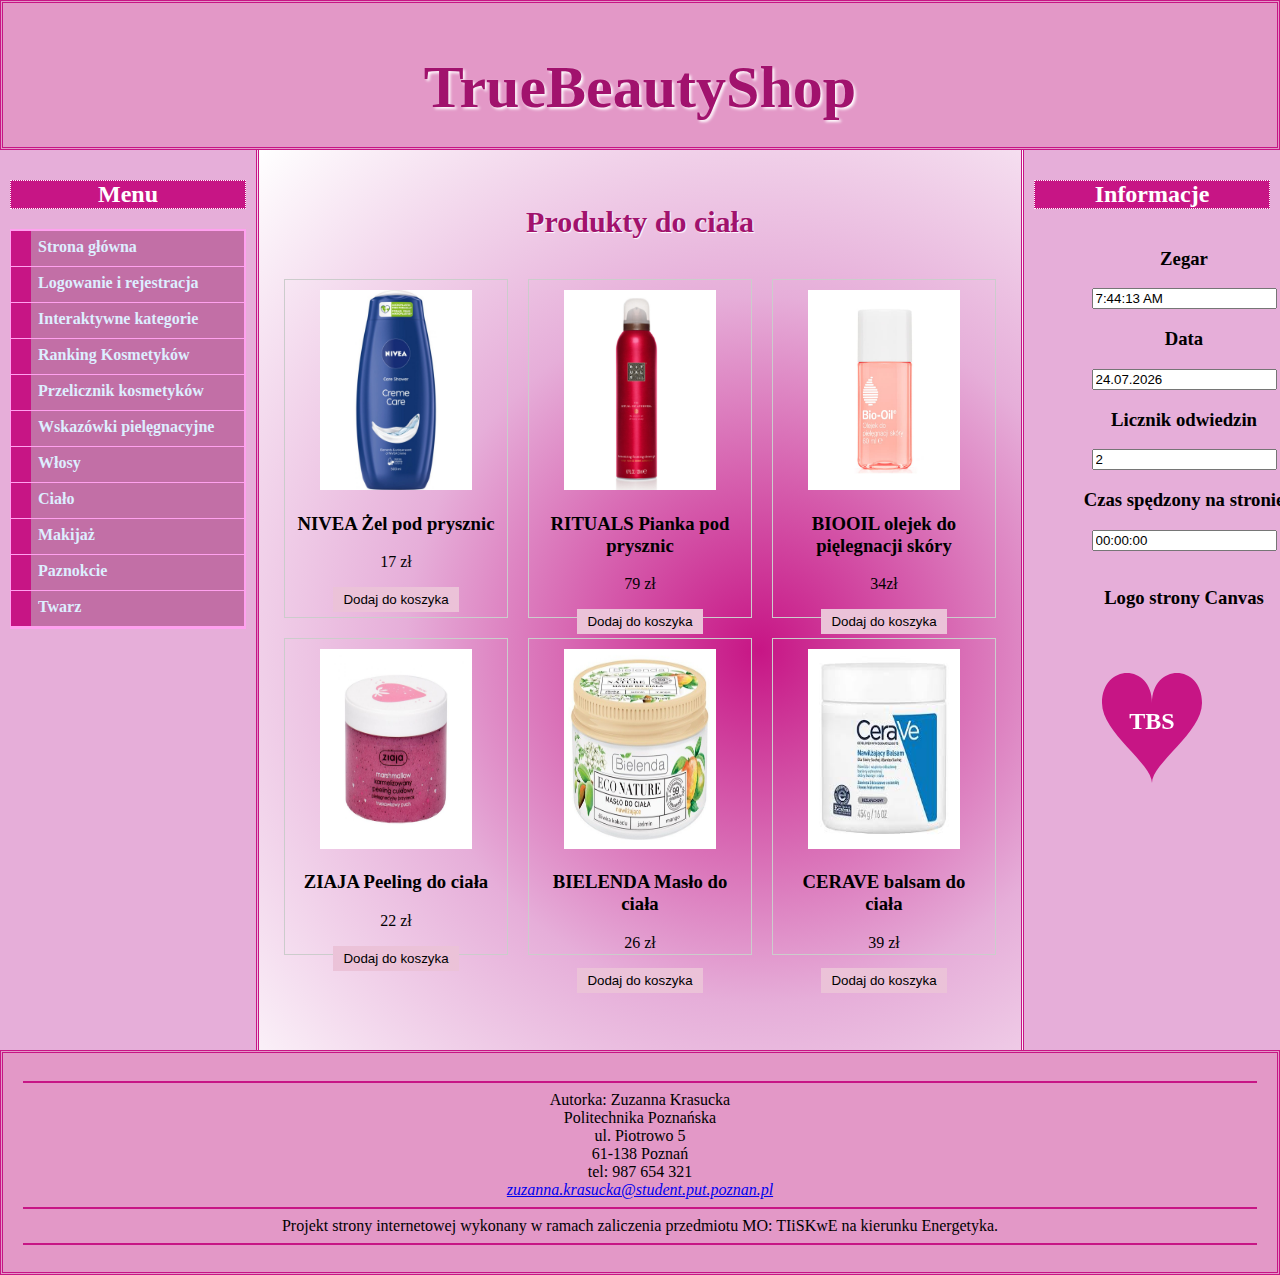
<file: cialo.html>
<!DOCTYPE html>
<html lang="pl">

<head>
<meta charset="UTF-8">
<meta name="viewport" content="width=device-width, initial-scale=1.0">

<title>
    TrueBeautyShop
</title>

<link rel="stylesheet" href="layout.css">
<link rel="stylesheet" href="menuPionowe.css">
<link rel="stylesheet" href="form.css">
<link rel="stylesheet" href="produkty.css">
<script>
    function addToCart(productName, price) {
        alert('Dodano do koszyka!');
    }
    </script>

</head>
<body>
<header>
    <h1>TrueBeautyShop</h1> 
</header>
<nav>
    <h2 >Menu</h2>
    <ul>
        <li> <a href="index.html"> Strona główna </a></li>
        <li><a href="formularz.html">Logowanie i rejestracja </a></li>
        <li><a href="map.html">Interaktywne kategorie</a></li>
        <li><a href="tabela.html">Ranking Kosmetyków</a></li>
        <li><a href="przelicznik.html">Przelicznik kosmetyków</a></li>
        <li><a href="prezentacja.html">Wskazówki pielęgnacyjne</a></li>
        <li><a href="wlosy.html">Włosy</a></li>
        <li><a href="cialo.html">Ciało</a></li>
        <li><a href="makijaz.html">Makijaż</a></li>
        <li><a href="paznokcie.html">Paznokcie</a></li>
        <li><a href="twarz.html">Twarz</a></li>

    </ul>

    
</nav>
<article>
    <h4>Produkty do ciała</h4>
    <div class="product-list">
        <div class="product">
            <img src="niveazel.jpg" alt="zel">
            <h3>NIVEA Żel pod prysznic</h3>
            <p>17 zł</p>
            <button onclick="addToCart('NIVEA Żel pod prysznic', 17)">Dodaj do koszyka</button>
        </div>
        <div class="product">
            <img src="pianka.jpg" alt="pianka">
            <h3>RITUALS Pianka pod prysznic </h3>
            <p>79 zł</p>
            <button onclick="addToCart('RITUALS Pianka pod prysznic', 79)">Dodaj do koszyka</button>
        </div>
        <div class="product">
            <img src="biooil.jpg" alt="biooil">
            <h3>BIOOIL olejek do pięlegnacji skóry </h3>
            <p>34zł</p>
            <button onclick="addToCart('BIOOIL olejek do pięlegnacji skóry', 34)">Dodaj do koszyka</button>
        </div>
        <div class="product">
            <img src="peeling.jpg" alt="peeling">
            <h3>ZIAJA Peeling do ciała</h3>
            <p>22 zł</p>
            <button onclick="addToCart('ZIAJA Peeling do ciała', 22)">Dodaj do koszyka</button>
        </div>
        <div class="product">
            <img src="maslo.jpg" alt="maslo">
            <h3>BIELENDA Masło do ciała</h3>
            <p>26 zł</p>
            <button onclick="addToCart('BIELENDA Masło do ciała', 26)">Dodaj do koszyka</button>
        </div>
        <div class="product">
            <img src="balsam.jpg" alt="balsam">
            <h3>CERAVE balsam do ciała</h3>
            <p>39 zł</p>
            <button onclick="addToCart('CERAVE balsam do ciała', 39)">Dodaj do koszyka</button>
        </div>
    </div>

</article>



 <aside style="text-align:center;">
    <h2> Informacje </h2>
    <iframe src="kontrolkijs.html"></iframe>
    <canvas id="logoCanvas" width="200" height="200" style=" align-items: center;"></canvas>
    <script src="canvas.js"></script>
</aside>
    <footer> 
        <hr>
        Autorka: Zuzanna Krasucka <br>
        Politechnika Poznańska <br>
        ul. Piotrowo 5<br>
        61-138 Poznań <br>
        tel: 987 654 321 <br>
        <address>
        <a href="mailto:zuzanna.krasucka@student.put.poznan.pl">zuzanna.krasucka@student.put.poznan.pl</a>
        </address>

        <hr>
        Projekt strony internetowej wykonany w ramach
zaliczenia przedmiotu MO: TIiSKwE na kierunku Energetyka.<hr>
    </footer>
</body>
</html>
</file>
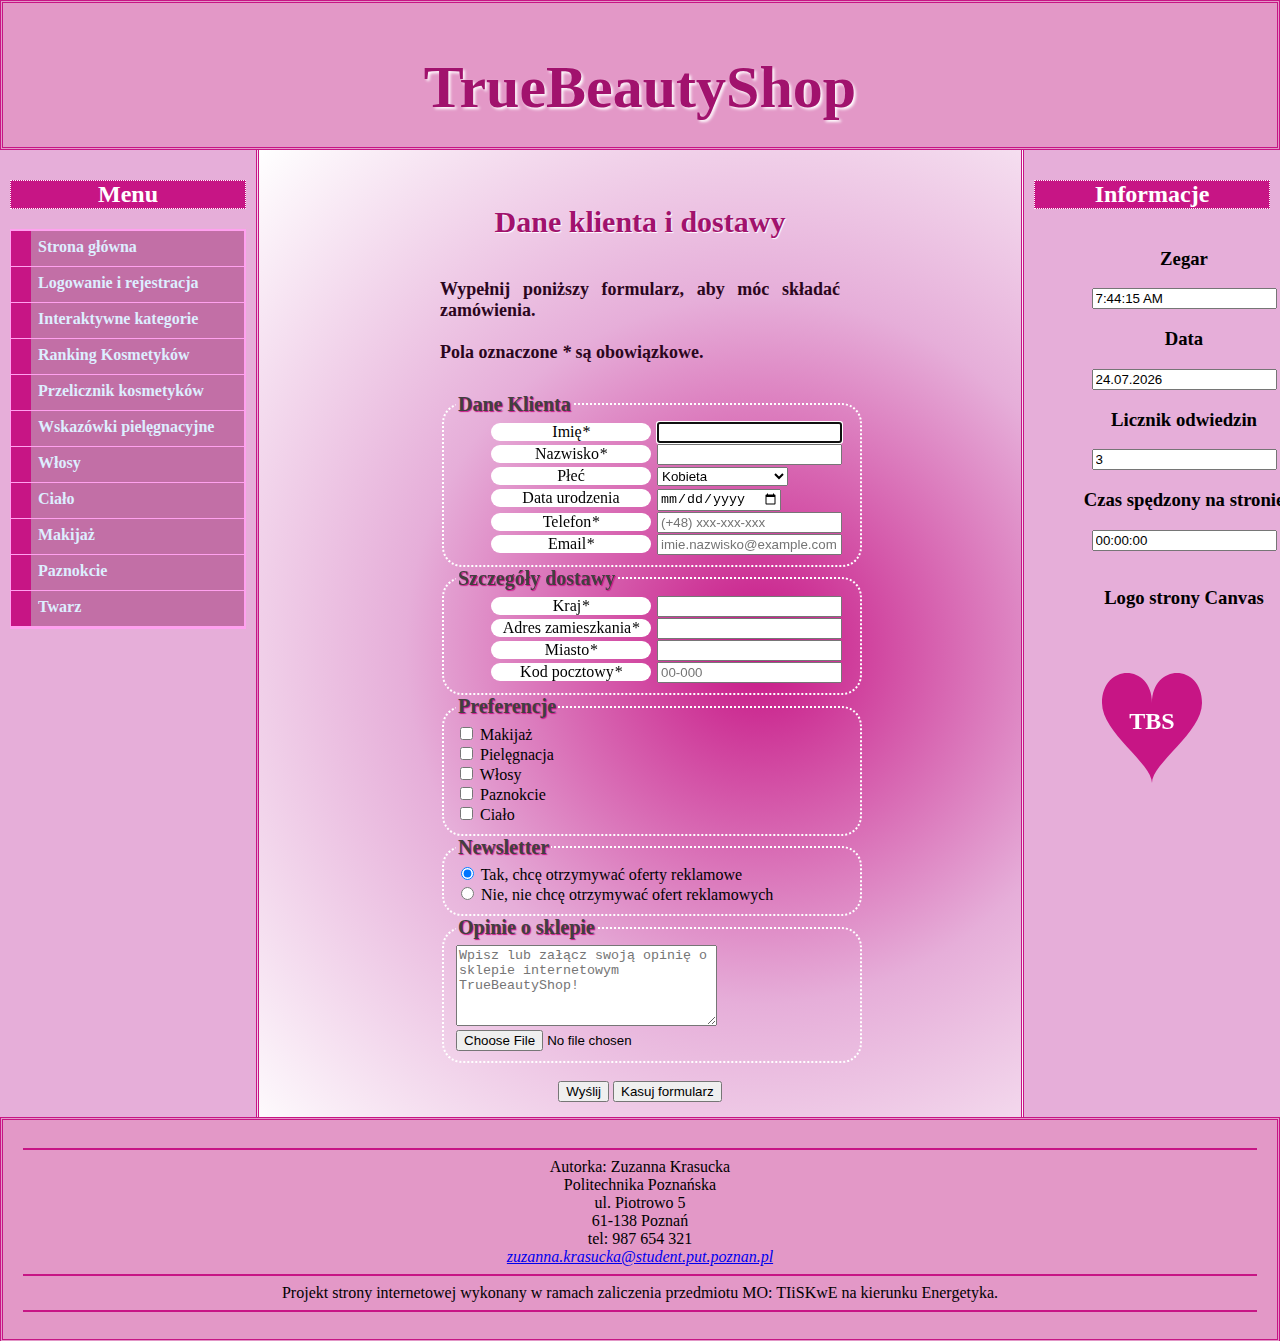
<file: formularz.html>
<!DOCTYPE html>
<html lang="pl">

<head>
<meta charset="UTF-8">
<meta name="viewport" content="width=device-width, initial-scale=1.0">

<title>
    TrueBeautyShop
</title>

<link rel="stylesheet" href="layout.css">
<link rel="stylesheet" href="menuPionowe.css">
<link rel="stylesheet" href="form.css">


</head>
<body>
<header>
    <h1>TrueBeautyShop</h1> 
</header>
<nav>
    <h2 >Menu</h2>
    <ul>
        <li> <a href="index.html"> Strona główna </a></li>
        <li><a href="formularz.html">Logowanie i rejestracja </a></li>
        <li><a href="map.html">Interaktywne kategorie</a></li>
        <li><a href="tabela.html">Ranking Kosmetyków</a></li>
        <li><a href="przelicznik.html">Przelicznik kosmetyków</a></li>
        <li><a href="prezentacja.html">Wskazówki pielęgnacyjne</a></li>
        <li><a href="wlosy.html">Włosy</a></li>
        <li><a href="cialo.html">Ciało</a></li>
        <li><a href="makijaz.html">Makijaż</a></li>
        <li><a href="paznokcie.html">Paznokcie</a></li>
        <li><a href="twarz.html">Twarz</a></li>

    </ul>
</nav>
<article>
    <h4>Dane klienta i dostawy</h4>
    <form action="mailto:zuz.oficjalny@gmail.com" method="post" enctype="multipart/form-data">
        <h5>Wypełnij poniższy formularz, aby móc składać zamówienia. <br>
            <br>
            Pola oznaczone <em>*</em> są obowiązkowe.</h5>
        <fieldset>
            <legend>Dane Klienta</legend>
            <label for="imie">Imię<em>*</em></label>
            <input type="text" name="imie" id="imie" required autofocus><br>
            <label for="nazwisko">Nazwisko<em>*</em></label>
            <input type="text" name="nazwisko" id="nazwisko" required><br>
            <label for="plec">Płeć</label>
            <select name="plec" id="plec">
                <option value="kobieta">Kobieta</option>
                <option value="mezczyzna">Mężczyzna</option>
                <option value="inna">Inna</option>
                <option value="nie_podaje">Nie chce podawać</option>
            </select><br>
            <label for="data_urodzenia">Data urodzenia</label>
            <input type="date" name="data_urodzenia" id="data_urodzenia"><br>
            <label for="telefon">Telefon<em>*</em></label>
            <input type="tel" name="telefon" id="telefon" required placeholder="(+48) xxx-xxx-xxx"><br>
            <label for="email">Email<em>*</em></label>
            <input type="email" name="email" id="email" required placeholder="imie.nazwisko@example.com"><br>
        </fieldset>

        <fieldset>
            <legend>Szczegóły dostawy</legend>
            <label for="kraj">Kraj<em>*</em></label>
            <input type="text" name="kraj" id="kraj" required><br>
            <label for="adres">Adres zamieszkania<em>*</em></label>
            <input type="text" name="adres" id="adres" required><br>
            <label for="miasto">Miasto<em>*</em></label>
            <input type="text" name="miasto" id="miasto" required><br>
            <label for="kod_pocztowy">Kod pocztowy<em>*</em></label>
            <input type="text" name="kod_pocztowy" id="kod_pocztowy" required pattern="[0-9]{2}-[0-9]{3}" placeholder="00-000"><br>
          
        </fieldset>


        <fieldset>
            <legend>Preferencje</legend>
           
            <input type="checkbox" name="zainteresowania" value="makijaz"> Makijaż<br>
            <input type="checkbox" name="zainteresowania" value="pielegnacja"> Pielęgnacja<br>
            <input type="checkbox" name="zainteresowania" value="wlosy"> Włosy<br>
            <input type="checkbox" name="zainteresowania" value="paznokcie"> Paznokcie<br>
            <input type="checkbox" name="zainteresowania" value="ciało"> Ciało<br>
        </fieldset>

        <fieldset>
            <legend>Newsletter</legend>
            <input type="radio" name="newsletter" value="tak" checked> Tak, chcę otrzymywać oferty reklamowe<br>
            <input type="radio" name="newsletter" value="19-30"> Nie, nie chcę otrzymywać ofert reklamowych<br>
        </fieldset>

        <fieldset>
            <legend>Opinie o sklepie</legend>
            <textarea name="opinia" id="opinia" cols="30" rows="5" placeholder="Wpisz lub załącz swoją opinię o sklepie internetowym TrueBeautyShop!"></textarea><br>
            <input type="file" name="zalacznik" id="zalacznik"><br>
        </fieldset> <br>
        <div style="text-align: center;">
        <input type="submit" value="Wyślij">
        <input type="reset" value="Kasuj formularz">
        </div>
    </form>
</article>


<aside style="text-align:center;">
    <h2> Informacje </h2>
    <iframe src="kontrolkijs.html"></iframe>
    <canvas id="logoCanvas" width="200" height="200" style=" align-items: center;"></canvas>
    <script src="canvas.js"></script>
</aside>
    <footer> 
        <hr>
        Autorka: Zuzanna Krasucka <br>
        Politechnika Poznańska <br>
        ul. Piotrowo 5<br>
        61-138 Poznań <br>
        tel: 987 654 321 <br>
        <address>
        <a href="mailto:zuzanna.krasucka@student.put.poznan.pl">zuzanna.krasucka@student.put.poznan.pl</a>
        </address>

        <hr>
        Projekt strony internetowej wykonany w ramach
zaliczenia przedmiotu MO: TIiSKwE na kierunku Energetyka.<hr>
    </footer>
</body>
</html>
</file>
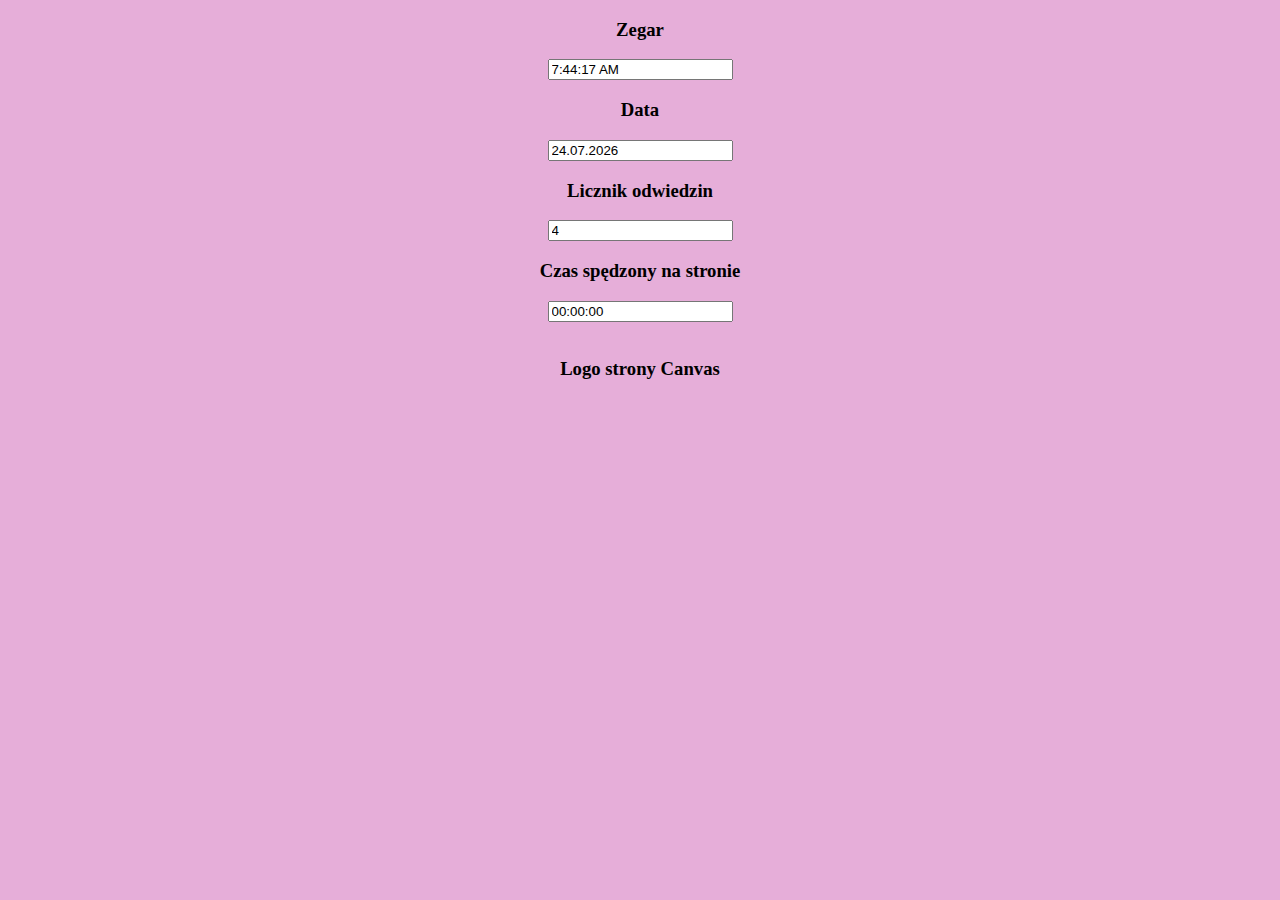
<file: kontrolkijs.html>
<!DOCTYPE html>
<html lang="pl">

<head>
<meta charset="UTF-8">
<meta name="viewport" content="width=device-width, initial-scale=1.0">

<title>
    TrueBeautyShop
</title>

<link rel="stylesheet" href="layout.css">
<link rel="stylesheet" href="menuPionowe.css">
<link rel="stylesheet" href="form.css">
<script src="zegar.js"></script>

</head>
<body onload="zegar();pokazDate(); licznikOdwiedzin(); czasNaStronie();" style="display: flex; align-items: center; flex-direction: column;">

        
        <h3>Zegar</h3>    
         <input type="text" id="zegarTXT">
    
        <h3>Data</h3>
         <input type="text" id="dataTXT" readonly>
    
        <h3>Licznik odwiedzin</h3>
       <input type="text" id="visitCount" readonly>
    
        <h3>Czas spędzony na stronie</h3>
       <input type="text" id="timeSpent" readonly><br>
       <h3>Logo strony Canvas</h3>

</body>
</html>
</file>
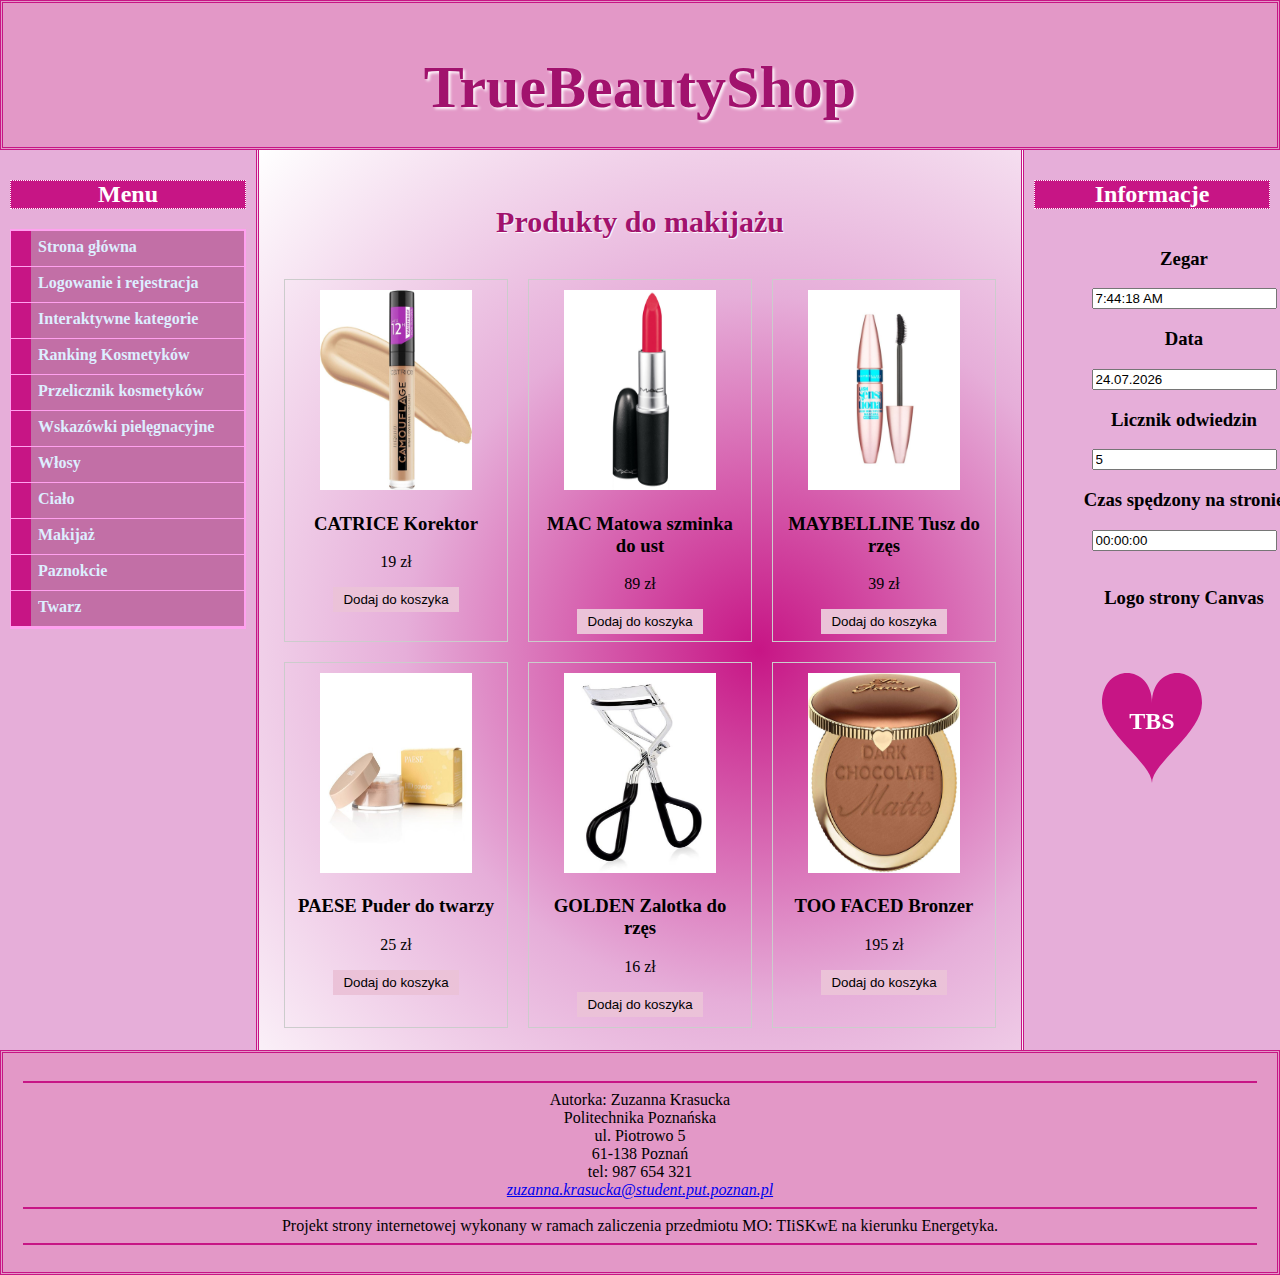
<file: makijaz.html>
<!DOCTYPE html>
<html lang="pl">

<head>
<meta charset="UTF-8">
<meta name="viewport" content="width=device-width, initial-scale=1.0">

<title>
    TrueBeautyShop
</title>

<link rel="stylesheet" href="layout.css">
<link rel="stylesheet" href="menuPionowe.css">
<link rel="stylesheet" href="form.css">
<link rel="stylesheet" href="produkty.css">
<script>
    function addToCart(productName, price) {
        alert('Dodano do koszyka!');
    }
    </script>

</head>
<body>
<header>
    <h1>TrueBeautyShop</h1> 
</header>
<nav>
    <h2 >Menu</h2>
    <ul>
        <li> <a href="index.html"> Strona główna </a></li>
        <li><a href="formularz.html">Logowanie i rejestracja </a></li>
        <li><a href="map.html">Interaktywne kategorie</a></li>
        <li><a href="tabela.html">Ranking Kosmetyków</a></li>
        <li><a href="przelicznik.html">Przelicznik kosmetyków</a></li>
        <li><a href="prezentacja.html">Wskazówki pielęgnacyjne</a></li>
        <li><a href="wlosy.html">Włosy</a></li>
        <li><a href="cialo.html">Ciało</a></li>
        <li><a href="makijaz.html">Makijaż</a></li>
        <li><a href="paznokcie.html">Paznokcie</a></li>
        <li><a href="twarz.html">Twarz</a></li>

    </ul>
</nav>
<article>
    <h4>Produkty do makijażu</h4>
    <div class="product-list">
        <div class="product">
            <img src="korektor.jpg" alt="korektor">
            <h3>CATRICE Korektor</h3>
            <p>19 zł</p>
            <button onclick="addToCart('CATRICE korektor', 19)">Dodaj do koszyka</button>
        </div>
        <div class="product">
            <img src="szminka.jpeg" alt="szminka">
            <h3>MAC Matowa szminka do ust </h3>
            <p> 89 zł</p>
            <button onclick="addToCart('MAC Szminka', 89)">Dodaj do koszyka</button>
        </div>
        <div class="product">
            <img src="tusz.jpg" alt="tusz">
            <h3>MAYBELLINE Tusz do rzęs</h3>
            <p>39 zł</p>
            <button onclick="addToCart('MAYBELLINE Tusz do rzęs', 39)">Dodaj do koszyka</button>
        </div>
        <div class="product">
            <img src="puder.jpg" alt="puder">
            <h3>PAESE Puder do twarzy</h3>
            <p>25 zł</p>
            <button onclick="addToCart('PAESE Puder do twarzy', 25)">Dodaj do koszyka</button>
        </div>
        <div class="product">
            <img src="zalotka.jpg" alt="zalotka">
            <h3>GOLDEN Zalotka do rzęs</h3>
            <p>16 zł</p>
            <button onclick="addToCart('ONLYBIO Maska ratunkowa', 16)">Dodaj do koszyka</button>
        </div>
        <div class="product">
            <img src="bronzer.jpg" alt="bronzer">
            <h3>TOO FACED Bronzer</h3>
            <p>195 zł</p>
            <button onclick="addToCart('ANWEN Odżywka emolientowa', 195)">Dodaj do koszyka</button>
        </div>
    </div>   
</article>


<aside style="text-align:center;">
    <h2> Informacje </h2>
    <iframe src="kontrolkijs.html"></iframe>
    <canvas id="logoCanvas" width="200" height="200" style=" align-items: center;"></canvas>
    <script src="canvas.js"></script>
</aside>
    <footer> 
        <hr>
        Autorka: Zuzanna Krasucka <br>
        Politechnika Poznańska <br>
        ul. Piotrowo 5<br>
        61-138 Poznań <br>
        tel: 987 654 321 <br>
        <address>
        <a href="mailto:zuzanna.krasucka@student.put.poznan.pl">zuzanna.krasucka@student.put.poznan.pl</a>
        </address>

        <hr>
        Projekt strony internetowej wykonany w ramach
zaliczenia przedmiotu MO: TIiSKwE na kierunku Energetyka.<hr>
    </footer>
</body>
</html>
</file>
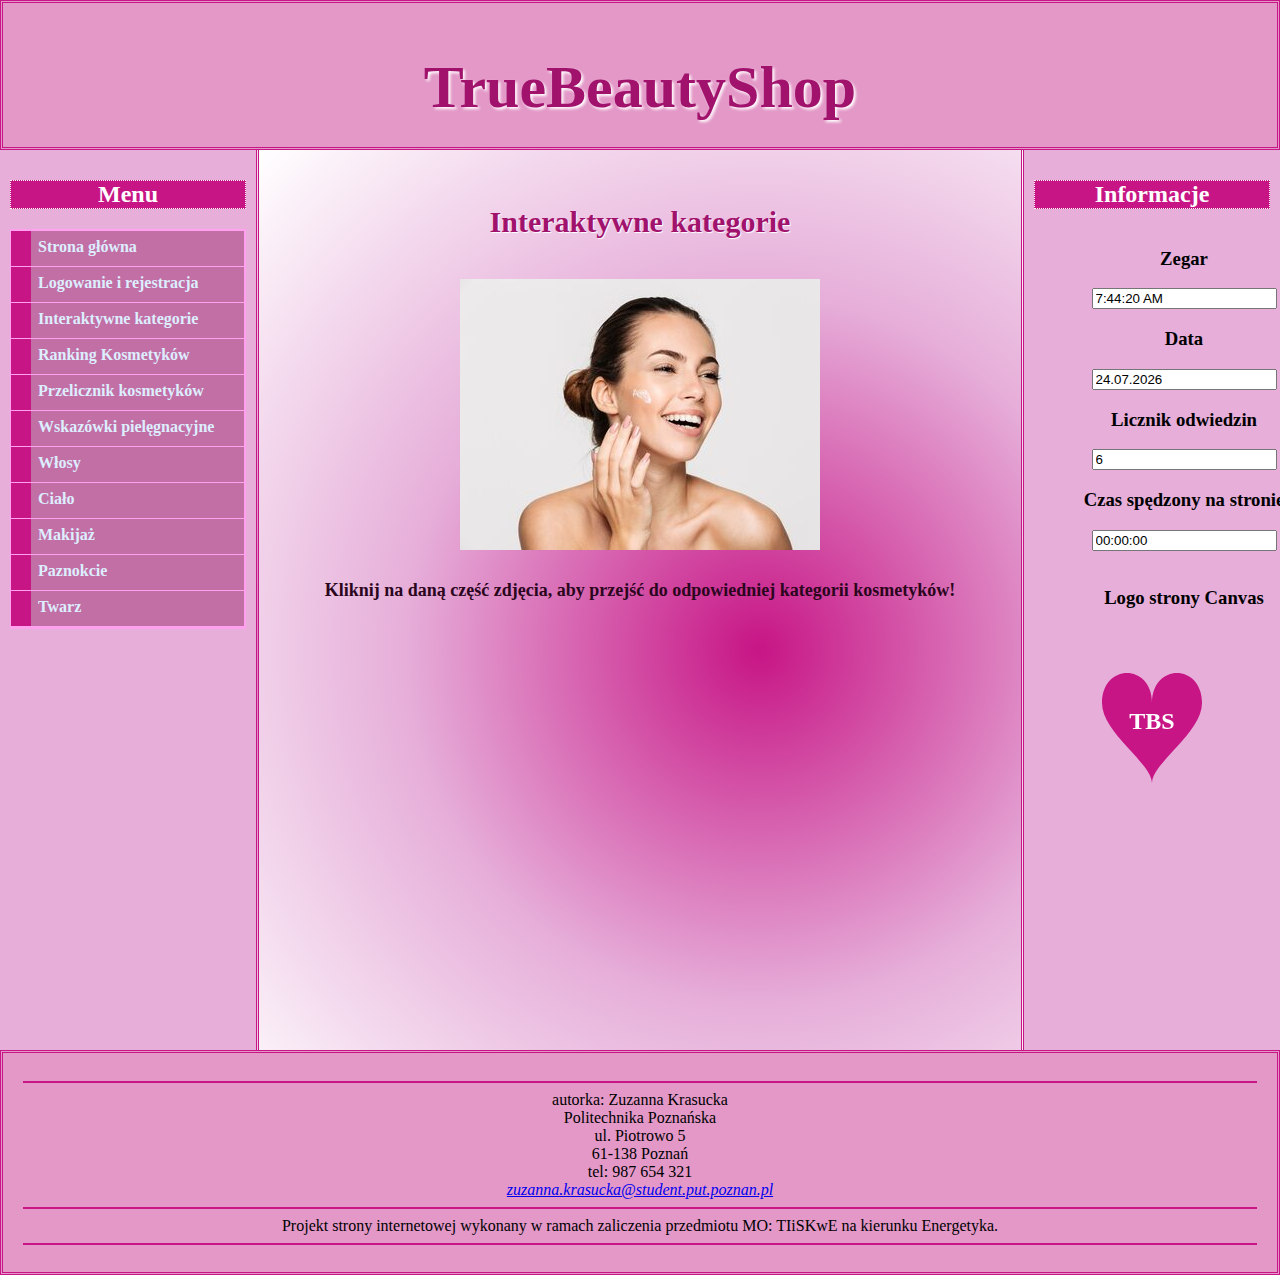
<file: map.html>
<!DOCTYPE html>
<html lang="pl">

<head>
<meta charset="UTF-8">
<meta name="viewport" content="width=device-width, initial-scale=1.0">

<title>
    TrueBeautyShop
</title>

<link rel="stylesheet" href="layout.css">
<link rel="stylesheet" href="menuPionowe.css">
<link rel="stylesheet" href="form.css">

</head>
<body>
<header>
    <h1>TrueBeautyShop</h1> 
</header>
<nav>
    <h2 >Menu</h2>
    <ul>
        <li> <a href="index.html"> Strona główna </a></li>
        <li><a href="formularz.html">Logowanie i rejestracja </a></li>
        <li><a href="map.html">Interaktywne kategorie</a></li>
        <li><a href="tabela.html">Ranking Kosmetyków</a></li>
        <li><a href="przelicznik.html">Przelicznik kosmetyków</a></li>
        <li><a href="prezentacja.html">Wskazówki pielęgnacyjne</a></li>
        <li><a href="wlosy.html">Włosy</a></li>
        <li><a href="cialo.html">Ciało</a></li>
        <li><a href="makijaz.html">Makijaż</a></li>
        <li><a href="paznokcie.html">Paznokcie</a></li>
        <li><a href="twarz.html">Twarz</a></li>

    </ul>
</nav>
<article class="center-content">
    <h4>Interaktywne kategorie</h4>

    <img src="map_kobieta.jpeg" alt="Kobieta map" usemap="#image-map">

    <map name="image-map">
    <area shape="rect" coords="149,144,185,247" title="Paznokcie" alt="paznokcie" href="paznokciee.html">
    <area shape="poly" coords="69,219,127,205,150,248,196,246,252,203,328,265,61,264" alt="cialo" title="Ciało" href="cialoo.html">
    <area shape="poly" coords="148,35,208,17,239,41,170,48,156,97,129,103,143,133,137,157,117,131,104,110,127,85,134,57" title="Włosy" alt="wlosyyy" href="wlosy.html">
    <area shape="poly" coords="204,39,244,55,253,94,248,142,225,171,189,158,167,122,177,70" title="Makijaż" alt="makijazz" href="makijaz.html">
   </map>
   <h5>Kliknij na daną część zdjęcia, aby przejść do odpowiedniej kategorii kosmetyków!</h5>

</article>


<aside style="text-align:center;">
    <h2> Informacje </h2>
    <iframe src="kontrolkijs.html"></iframe>
    <canvas id="logoCanvas" width="200" height="200" style=" align-items: center;"></canvas>
    <script src="canvas.js"></script>
</aside>
    <footer> 
        <hr>
        autorka: Zuzanna Krasucka <br>
        Politechnika Poznańska <br>
        ul. Piotrowo 5<br>
        61-138 Poznań <br>
        tel: 987 654 321 <br>
        <address>
        <a href="mailto:zuzanna.krasucka@student.put.poznan.pl">zuzanna.krasucka@student.put.poznan.pl</a>
        </address>

        <hr>
        Projekt strony internetowej wykonany w ramach
zaliczenia przedmiotu MO: TIiSKwE na kierunku Energetyka.<hr>
    </footer>
</body>
</html>
</file>
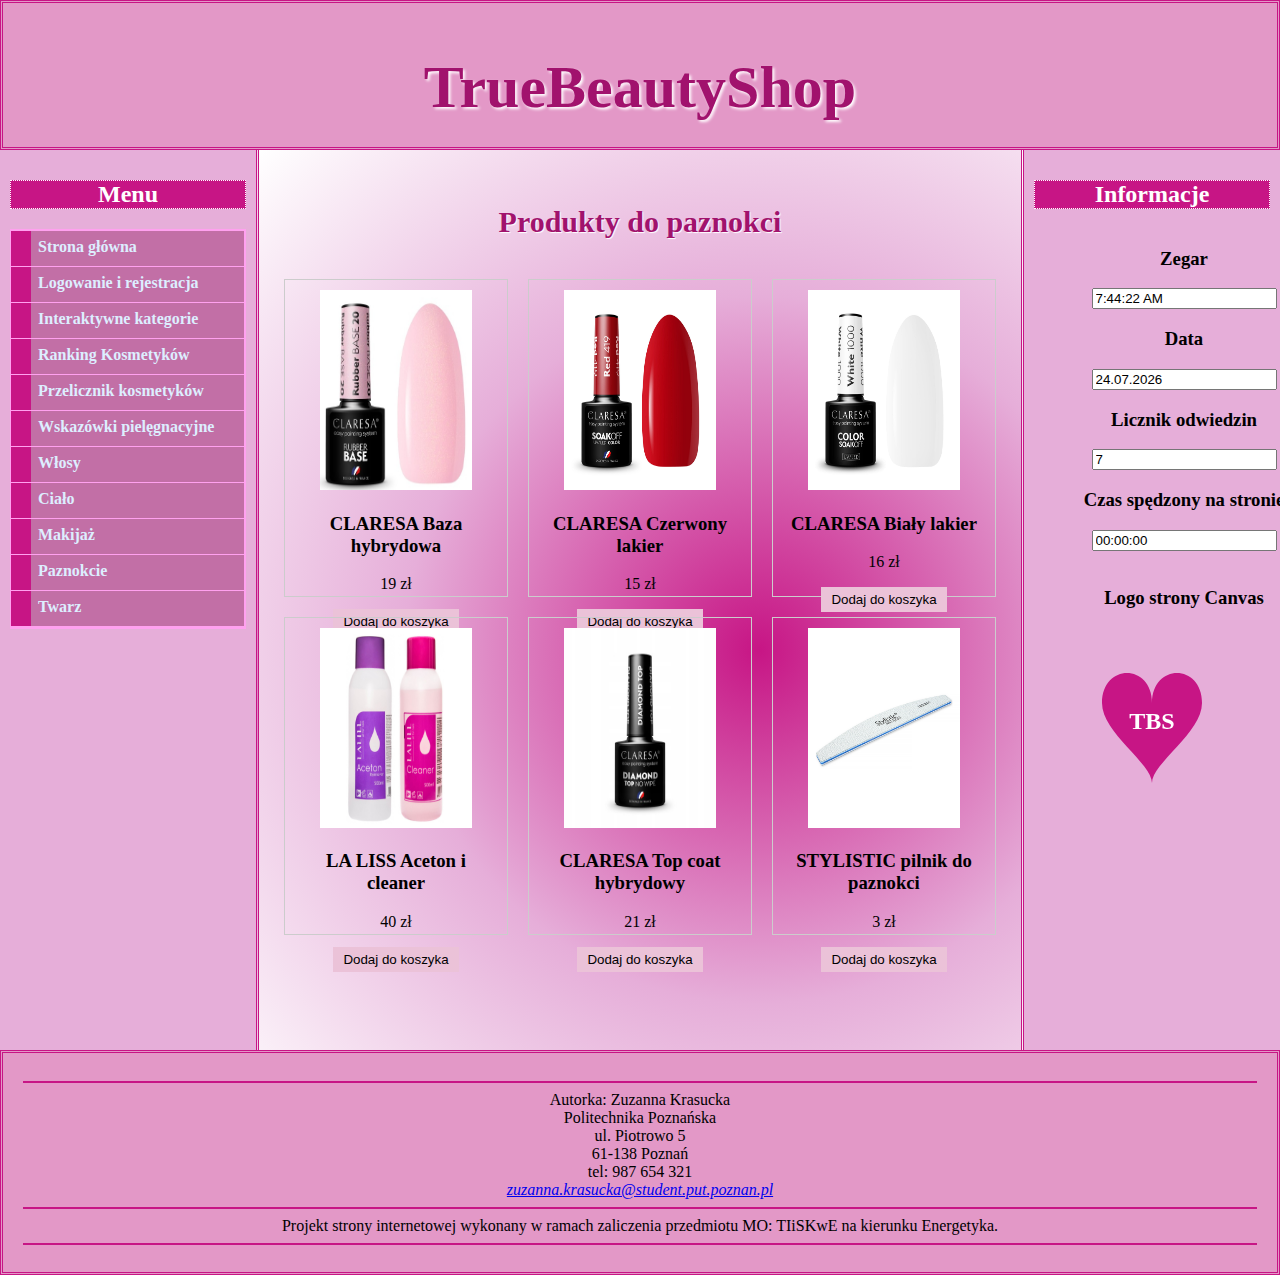
<file: paznokcie.html>
<!DOCTYPE html>
<html lang="pl">

<head>
<meta charset="UTF-8">
<meta name="viewport" content="width=device-width, initial-scale=1.0">

<title>
    TrueBeautyShop
</title>

<link rel="stylesheet" href="layout.css">
<link rel="stylesheet" href="menuPionowe.css">
<link rel="stylesheet" href="form.css">
<link rel="stylesheet" href="produkty.css">
<script>
    function addToCart(productName, price) {
        alert('Dodano do koszyka!');
    }
    </script>

</head>
<body>
<header>
    <h1>TrueBeautyShop</h1> 
</header>
<nav>
    <h2 >Menu</h2>
    <ul>
        <li> <a href="index.html"> Strona główna </a></li>
        <li><a href="formularz.html">Logowanie i rejestracja </a></li>
        <li><a href="map.html">Interaktywne kategorie</a></li>
        <li><a href="tabela.html">Ranking Kosmetyków</a></li>
        <li><a href="przelicznik.html">Przelicznik kosmetyków</a></li>
        <li><a href="prezentacja.html">Wskazówki pielęgnacyjne</a></li>
        <li><a href="wlosy.html">Włosy</a></li>
        <li><a href="cialo.html">Ciało</a></li>
        <li><a href="makijaz.html">Makijaż</a></li>
        <li><a href="paznokcie.html">Paznokcie</a></li>
        <li><a href="twarz.html">Twarz</a></li>

    </ul>
</nav>
<article>
    <h4>Produkty do paznokci</h4>
    <div class="product-list">
        <div class="product">
            <img src="baza.jpg" alt="baza">
            <h3>CLARESA Baza hybrydowa</h3>
            <p>19 zł</p>
            <button onclick="addToCart('CLARESA baza hybrydowa', 19)">Dodaj do koszyka</button>
        </div>
        <div class="product">
            <img src="lakier.jpg" alt="lakier">
            <h3>CLARESA Czerwony lakier </h3>
            <p>15 zł</p>
            <button onclick="addToCart('CLARESA Czerwony lakier', 15)">Dodaj do koszyka</button>
        </div>
        <div class="product">
            <img src="bialylakier.jpg" alt="bialylakier">
            <h3>CLARESA Biały lakier</h3>
            <p>16 zł</p>
            <button onclick="addToCart('CLARESA Biały lakier', 16)">Dodaj do koszyka</button>
        </div>
        <div class="product">
            <img src="aceton.jpg" alt="aceton">
            <h3>LA LISS Aceton i cleaner </h3>
            <p>40 zł</p>
            <button onclick="addToCart('LA LISS Aceton i cleaner', 40)">Dodaj do koszyka</button>
        </div>
        <div class="product">
            <img src="top.jpg" alt="top">
            <h3>CLARESA Top coat hybrydowy</h3>
            <p>21 zł</p>
            <button onclick="addToCart('CLARESA Top coat hybrydowy', 21)">Dodaj do koszyka</button>
        </div>
        <div class="product">
            <img src="pilnik.jpg" alt="pilnik">
            <h3>STYLISTIC pilnik do paznokci</h3>
            <p>3 zł</p>
            <button onclick="addToCart('STYLISTIC pilnik do paznokci', 3)">Dodaj do koszyka</button>
        </div>
    </div>

</article>  



<aside style="text-align:center;">
    <h2> Informacje </h2>
    <iframe src="kontrolkijs.html"></iframe>
    <canvas id="logoCanvas" width="200" height="200" style=" align-items: center;"></canvas>
    <script src="canvas.js"></script>
</aside>
    <footer> 
        <hr>
        Autorka: Zuzanna Krasucka <br>
        Politechnika Poznańska <br>
        ul. Piotrowo 5<br>
        61-138 Poznań <br>
        tel: 987 654 321 <br>
        <address>
        <a href="mailto:zuzanna.krasucka@student.put.poznan.pl">zuzanna.krasucka@student.put.poznan.pl</a>
        </address>

        <hr>
        Projekt strony internetowej wykonany w ramach
zaliczenia przedmiotu MO: TIiSKwE na kierunku Energetyka.<hr>
    </footer>
</body>
</html>
</file>
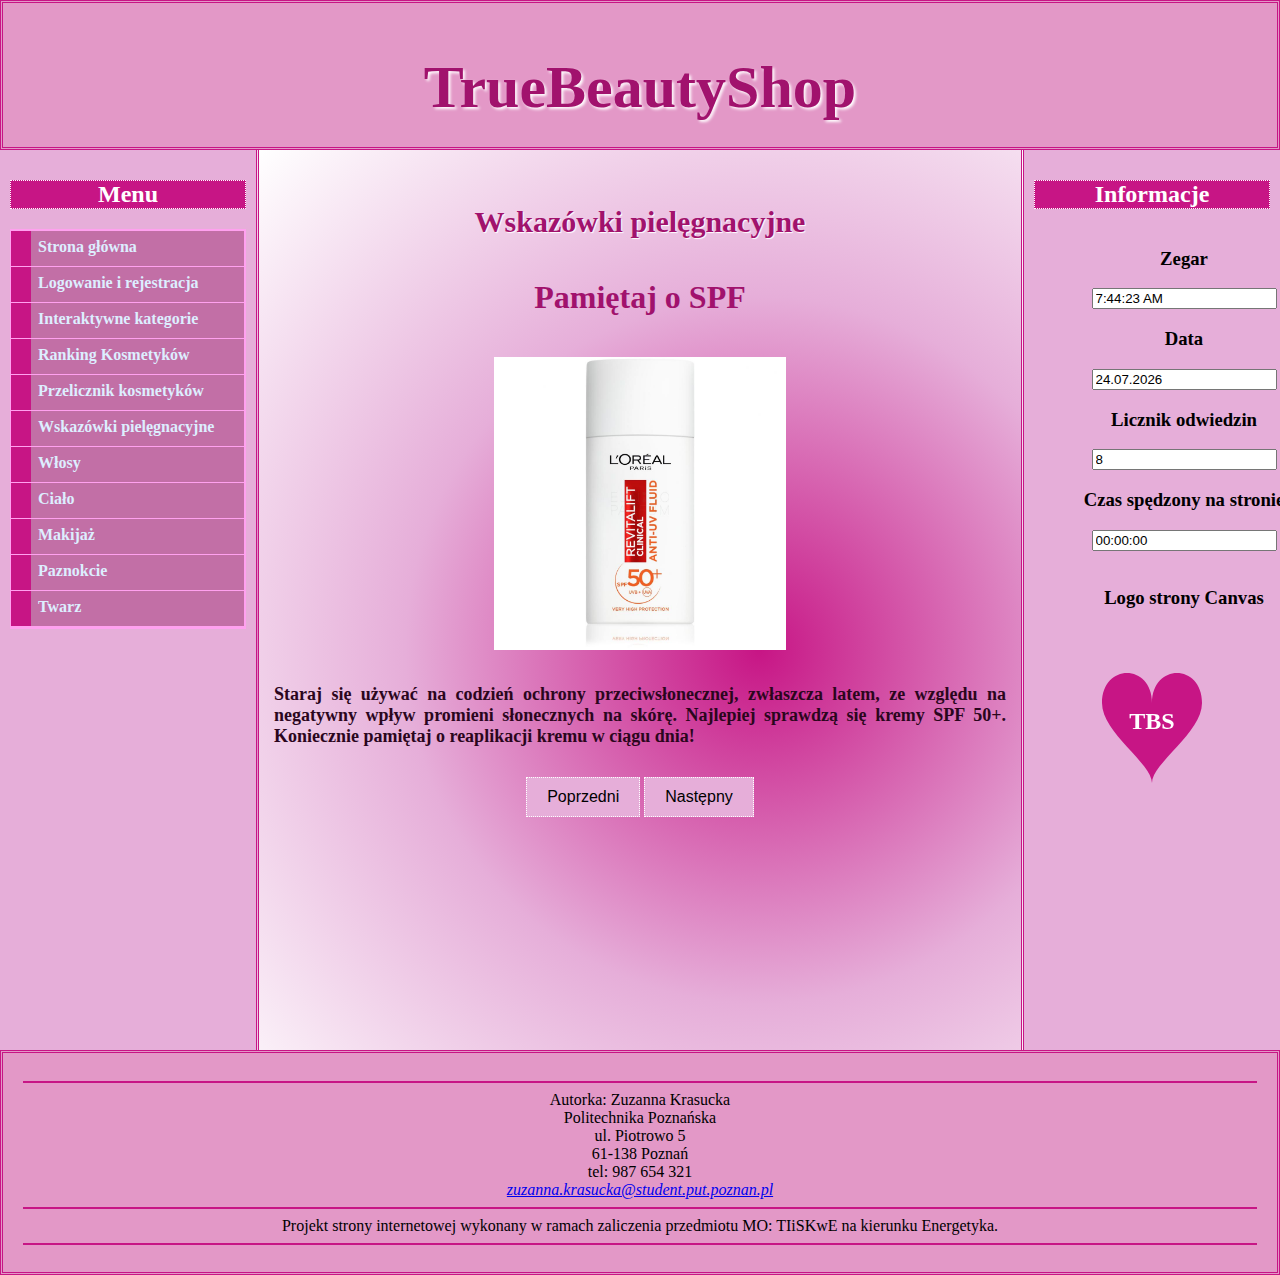
<file: prezentacja.html>
<!DOCTYPE html>
<html lang="pl">

<head>
<meta charset="UTF-8">
<meta name="viewport" content="width=device-width, initial-scale=1.0">

    <style>

.slide {
    display: none;
    text-align: center;
}

    .slide.active-slide {
        display: block;
    }

img {
    max-width: 100%;
    height: auto;
    margin-top: 20px;
}

p {
    text-align: center;
    margin-top: 10px;
}

@media (max-width: 768px) {
    .presentation-container {
        width: 90%;
        padding: 15px;
    }

    img {
        margin-top: 15px;
    }

    p {
        margin-top: 8px;
    }
}

@media (max-width: 480px) {
    .presentation-container {
        width: 100%;
        padding: 10px;
    }

    img {
        margin-top: 10px;
    }

    p {
        margin-top: 5px;
        font-size: 0.9em;
    }
}
</style>

<title>
    TrueBeautyShop
</title>

<link rel="stylesheet" href="layout.css">
<link rel="stylesheet" href="menuPionowe.css">
<link rel="stylesheet" href="form.css">
<link rel="stylesheet" href="prezentacja.css">

</head>
<body>
<header>
    <h1>TrueBeautyShop</h1> 
</header>
<nav>
    <h2 >Menu</h2>
    <ul>
        <li> <a href="index.html"> Strona główna </a></li>
        <li><a href="formularz.html">Logowanie i rejestracja </a></li>
        <li><a href="map.html">Interaktywne kategorie</a></li>
        <li><a href="tabela.html">Ranking Kosmetyków</a></li>
        <li><a href="przelicznik.html">Przelicznik kosmetyków</a></li>
        <li><a href="prezentacja.html">Wskazówki pielęgnacyjne</a></li>
        <li><a href="wlosy.html">Włosy</a></li>
        <li><a href="cialo.html">Ciało</a></li>
        <li><a href="makijaz.html">Makijaż</a></li>
        <li><a href="paznokcie.html">Paznokcie</a></li>
        <li><a href="twarz.html">Twarz</a></li>

    </ul>
</nav>
<article>
    <h4>Wskazówki pielęgnacyjne</h4>
    <div class="slide active-slide">
        <h1>Pamiętaj o SPF</h1>
        <img src="spf.jpg" alt="spf" />
        <h5>Staraj się używać na codzień ochrony przeciwsłonecznej, zwłaszcza latem, ze względu na negatywny wpływ promieni słonecznych na skórę. 
            Najlepiej sprawdzą się kremy SPF 50+. Koniecznie pamiętaj o reaplikacji kremu w ciągu dnia!
        </h5>
    </div>
    <div class="slide">
        <h1>Stosuj serum na końcówki włosów</h1>
        <img src="serum.jpeg" alt="serum" />
        <h5>Stosowanie serum na końcówki włosów to doskonała metoda pozwalająca zminimalizować występowanie rozdwojonych końców włosów. 
        Z pewnością zaoszczędzisz na usługach fryzjerskich i będzięsz cieszyć się pięknymi włosami!</h5>
    </div>
    <div class="slide">
        <h1>Nie zapomnij o codziennym nawilżaniu twarzy</h1>
        <img src="nawilzajacy.jpg" alt="nawilzajacy" />
        <h5>Skóra na twarzy szczególnie potrzebuje nawilżenia. Pożegnaj uczucie suchości i ściągnięcia stosując przynajniej raz dziennie 
            nawilżąjący krem do twarzy! </h5>
    </div>
    <div class="slide">
        <h1>Gładka skóra po peelingu</h1>
        <img src="peeling.jpg" alt="peeling" />
        <h5>Peeling do ciała nie tylko zapewni ci aksamitnie gładką skórę, usuwając martwą warstwę naskórka, lecz również sprawi, 
            że balsamy do ciała będą lepiej nawilżać twoją skórę. Postaraj się go stosować przynajmniej raz na tydzień dla widocznych efektów!</h5>
    </div>
    <div class="slide">
        <h1>Olejek do zadań specjalnych</h1>
        <img src="biooil.jpg" alt="biooil" />
        <h5>Stosując codziennie naturalny olejek do pięlęgancji wrażliwej skóry, zapomnisz o bliznach, rozstępach i przebarwieniach. 
            Twoja skóra będzie bardziej elastyczna i nawilżona. Odczuj różnicę już dziś! </h5>
    </div>
    <div class="slide">
        <h1>Pamiętaj o demakijażu</h1>
        <img src="korektor.jpg" alt="korektor" />
        <h5>Niezależnie od tego jak pięknie i starannie wykonany byłby Twój makijaż, nie zapominaj o jego dokładnym zmywaniu przed snem. To ważny etap pielęgnacji.
            Podczas snu w skórze zachodzą procesy regeneracyjnie, więc zadbaj o szczególnie oczyszczenie twarzy przed snem!
        </h5>
    </div>
    <div class="nav-buttons">
        <button onclick="previousSlide()">Poprzedni</button>
        <button onclick="nextSlide()">Następny</button>
    </div>
</article>
<script src="prezentacja.js"></script>


    <aside style="text-align:center;">
        <h2> Informacje </h2>
        <iframe src="kontrolkijs.html"></iframe>
        <canvas id="logoCanvas" width="200" height="200" style=" align-items: center;"></canvas>
        <script src="canvas.js"></script>
    </aside>
    <footer> 
        <hr>
        Autorka: Zuzanna Krasucka <br>
        Politechnika Poznańska <br>
        ul. Piotrowo 5<br>
        61-138 Poznań <br>
        tel: 987 654 321 <br>
        <address>
        <a href="mailto:zuzanna.krasucka@student.put.poznan.pl">zuzanna.krasucka@student.put.poznan.pl</a>
        </address>

        <hr>
        Projekt strony internetowej wykonany w ramach
zaliczenia przedmiotu MO: TIiSKwE na kierunku Energetyka.<hr>
    </footer>
</body>
</html>
</file>
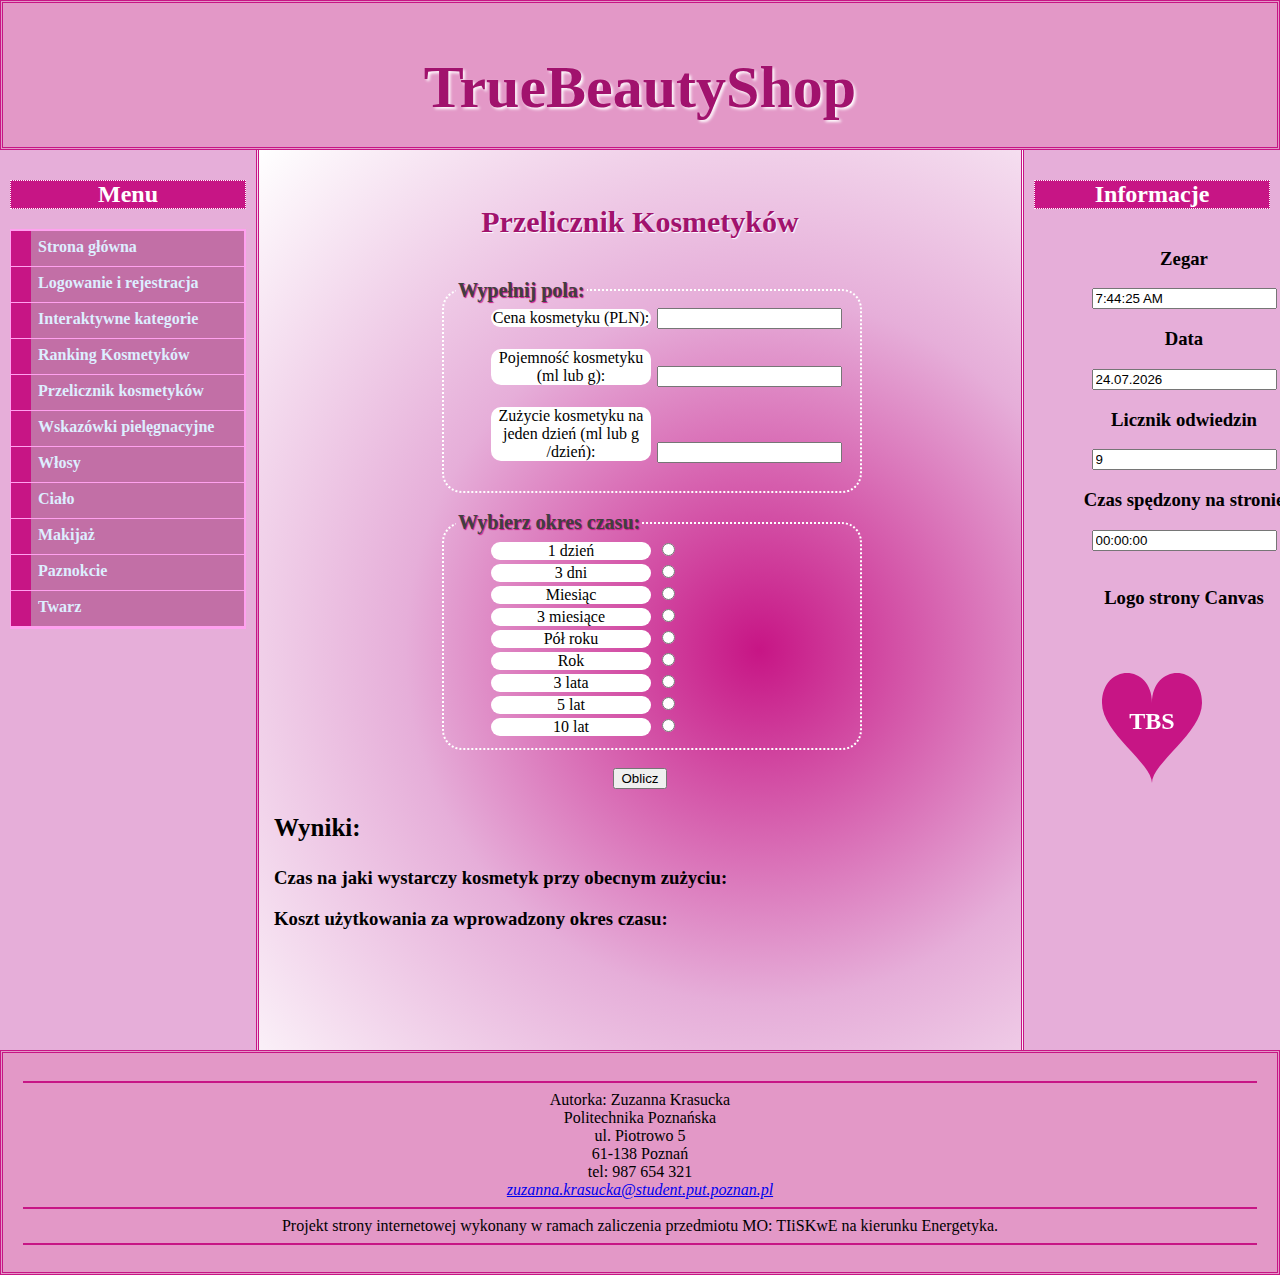
<file: przelicznik.html>
<!DOCTYPE html>
<html lang="pl">

<head>
<meta charset="UTF-8">
<meta name="viewport" content="width=device-width, initial-scale=1.0">

<title>
    TrueBeautyShop
</title>

<link rel="stylesheet" href="layout.css">
<link rel="stylesheet" href="menuPionowe.css">
<link rel="stylesheet" href="form.css">


</head>
<body>
<header>
    <h1>TrueBeautyShop</h1> 
</header>
<nav>
    <h2 >Menu</h2>
    <ul>
        <li> <a href="index.html"> Strona główna </a></li>
        <li><a href="formularz.html">Logowanie i rejestracja </a></li>
        <li><a href="map.html">Interaktywne kategorie</a></li>
        <li><a href="tabela.html">Ranking Kosmetyków</a></li>
        <li><a href="przelicznik.html">Przelicznik kosmetyków</a></li>
        <li><a href="prezentacja.html">Wskazówki pielęgnacyjne</a></li>
        <li><a href="wlosy.html">Włosy</a></li>
        <li><a href="cialo.html">Ciało</a></li>
        <li><a href="makijaz.html">Makijaż</a></li>
        <li><a href="paznokcie.html">Paznokcie</a></li>
        <li><a href="twarz.html">Twarz</a></li>


        <script src="przelicznik.js"></script>

    </ul>
</nav>
<article>
    <h4>Przelicznik Kosmetyków</h4>
    <form id="przelicznikForm">
        <fieldset>
        <legend>Wypełnij pola:</legend>
        <label for="cena">Cena kosmetyku (PLN):</label>
        <input type="number" id="cena" name="cena" step="1" min="0"> <br><br>

        <label for="ilosc">Pojemność kosmetyku (ml lub g):</label>
        <input type="number" id="ilosc" name="ilosc" step="1" min="0" required><br><br>

        <label for="uzycie">Zużycie kosmetyku na jeden dzień (ml lub g /dzień):</label>
        <input type="number" id="uzycie" name="uzycie" step="1" min="0" required><br><br>
    </fieldset> 
    <br>
    <fieldset> <legend>Wybierz okres czasu:</legend>
           
            <label for="1dzien">1 dzień</label>
            <input type="radio" id="1dzien" name="okres" value="1"><br>
            <label for="3dni">3 dni</label>
            <input type="radio" id="3dni" name="okres" value="3"><br>
            <label for="miesiac">Miesiąc</label>
            <input type="radio" id="miesiac" name="okres" value="30"><br>
            <label for="3miesiace">3 miesiące</label>
            <input type="radio" id="3miesiace" name="okres" value="90"><br>
            <label for="polroku">Pół roku</label>
            <input type="radio" id="polroku" name="okres" value="182"><br>
            <label for="rok">Rok</label>
            <input type="radio" id="rok" name="okres" value="365"><br>
            <label for="3lata">3 lata</label>
            <input type="radio" id="3lata" name="okres" value="1095"><br>
            <label for="5lat">5 lat</label>
            <input type="radio" id="5lat" name="okres" value="1825"><br>
            <label for="10lat">10 lat</label>
            <input type="radio" id="10lat" name="okres" value="3650">
        </fieldset> <br>
        <div style="text-align: center;">
            <input type="button" value="Oblicz" onclick="obliczKoszt()">
        </div>
    </form>
    <div id="wyniki">
        <h3 style="font-size: 25px;">Wyniki:</h3>
        <h3 id="wynikCzas">Czas na jaki wystarczy kosmetyk przy obecnym zużyciu:</h3>
        <h3 id="wynikKoszt">Koszt użytkowania za wprowadzony okres czasu: </h3>
    </div>
</article>


<aside style="text-align:center;">
    <h2> Informacje </h2>
    <iframe src="kontrolkijs.html"></iframe>
    <canvas id="logoCanvas" width="200" height="200" style=" align-items: center;"></canvas>
    <script src="canvas.js"></script>
</aside>
    <footer> 
        <hr>
        Autorka: Zuzanna Krasucka <br>
        Politechnika Poznańska <br>
        ul. Piotrowo 5<br>
        61-138 Poznań <br>
        tel: 987 654 321 <br>
        <address>
        <a href="mailto:zuzanna.krasucka@student.put.poznan.pl">zuzanna.krasucka@student.put.poznan.pl</a>
        </address>

        <hr>
        Projekt strony internetowej wykonany w ramach
zaliczenia przedmiotu MO: TIiSKwE na kierunku Energetyka.<hr>
    </footer>
</body>
</html>
</file>
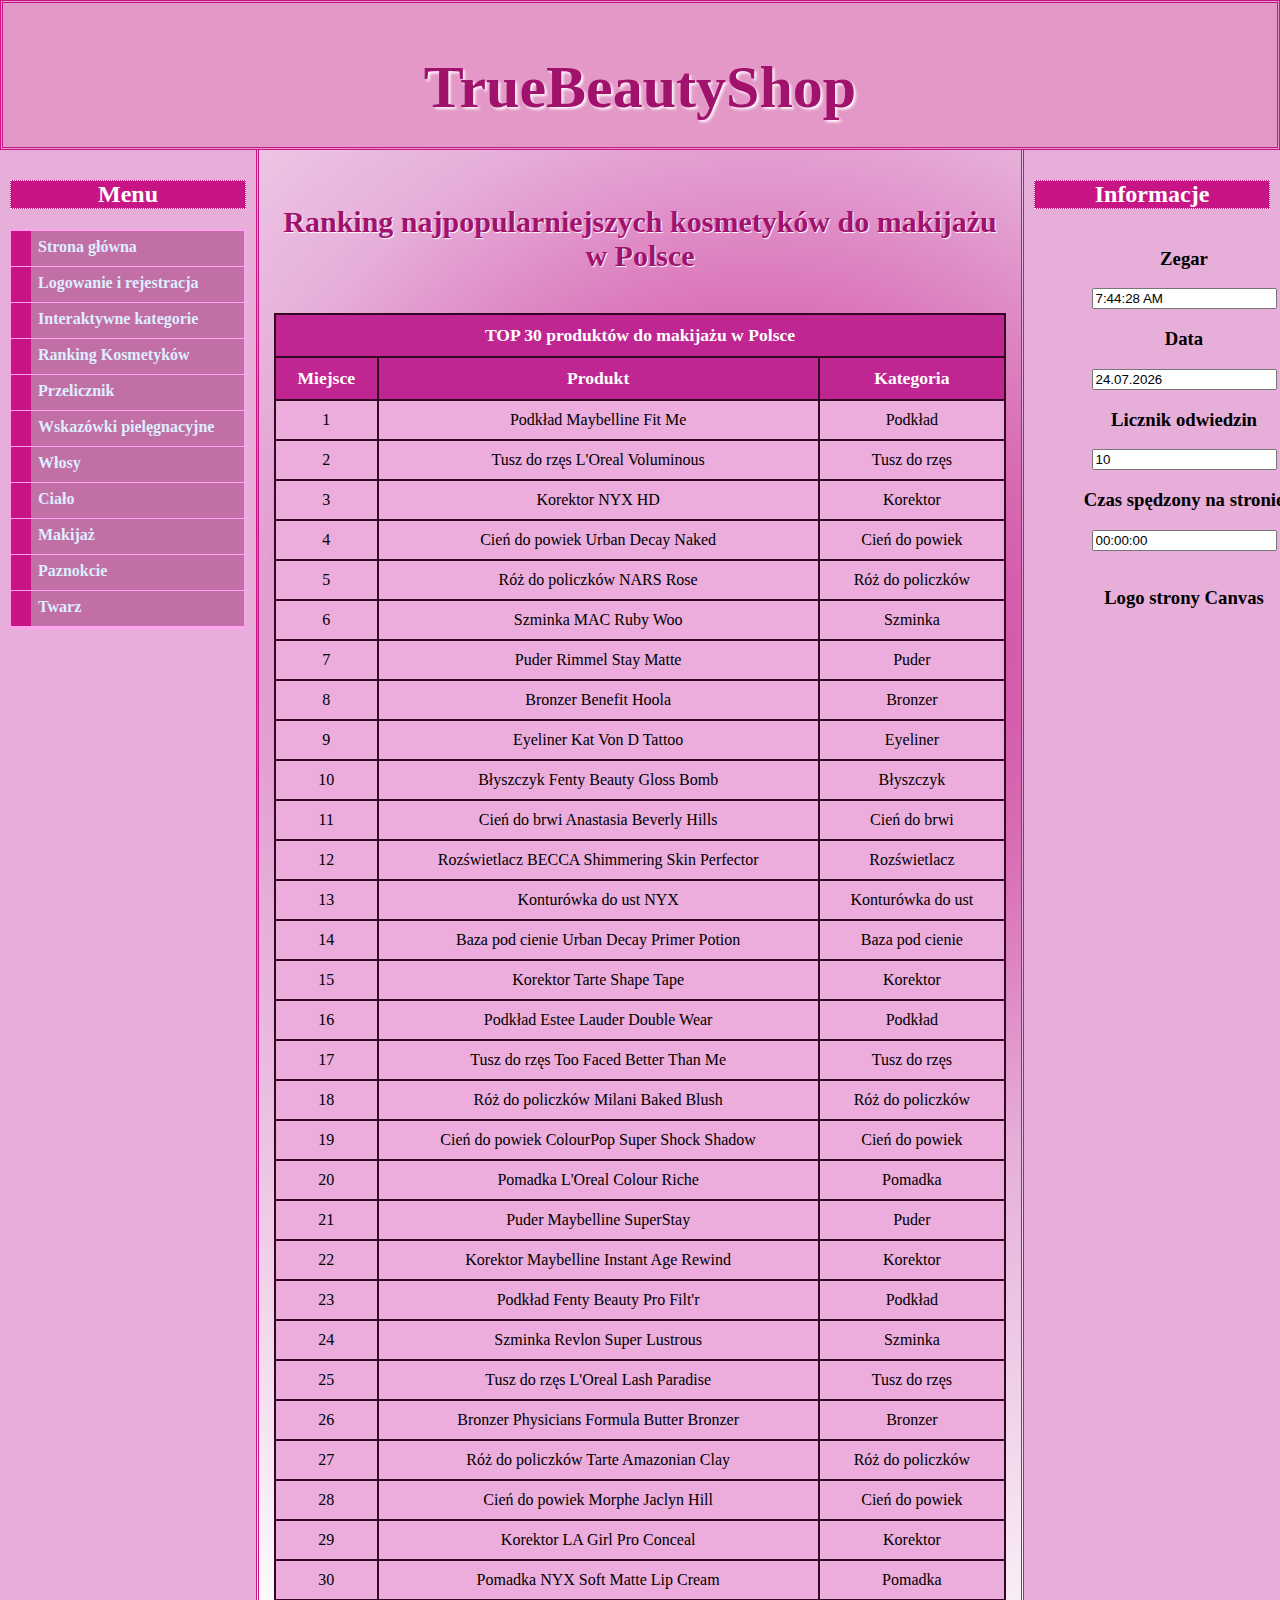
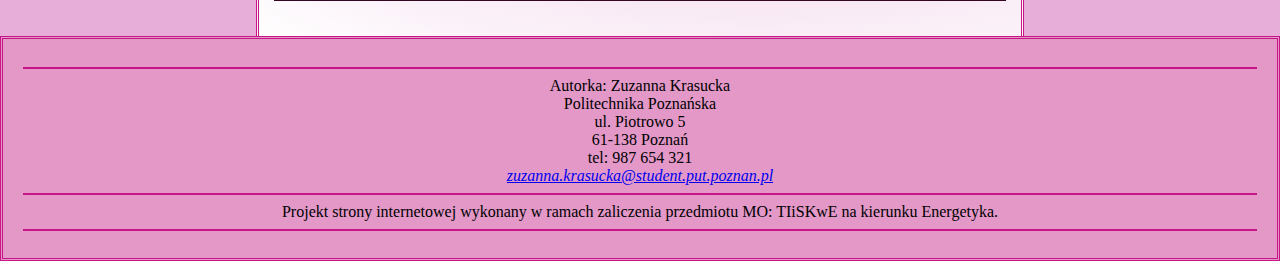
<file: tabela.html>
<!DOCTYPE html>
<html lang="pl">

<head>
<meta charset="UTF-8">
<meta name="viewport" content="width=device-width, initial-scale=1.0">

<title>
    TrueBeautyShop
</title>

<link rel="stylesheet" href="layout.css">
<link rel="stylesheet" href="menuPionowe.css">

<link rel="stylesheet" href="tabela.css">
<script src="rankingTabela.js"></script>
</head>
<body onload="generujTabele();">


<header>
    <h1>TrueBeautyShop</h1> 
</header>
<nav>
    <h2>Menu</h2>
    <ul>
        <li><a href="index.html">Strona główna</a></li>
        <li><a href="formularz.html">Logowanie i rejestracja</a></li>
        <li><a href="map.html">Interaktywne kategorie</a></li>
        <li><a href="tabela.html">Ranking Kosmetyków</a></li>
        <li><a href="przelicznik.html">Przelicznik</a></li>
        <li><a href="prezentacja.html">Wskazówki pielęgnacyjne</a></li>
        <li><a href="wlosy.html">Włosy</a></li>
        <li><a href="cialo.html">Ciało</a></li>
        <li><a href="makijaz.html">Makijaż</a></li>
        <li><a href="paznokcie.html">Paznokcie</a></li>
        <li><a href="twarz.html">Twarz</a></li>
    </ul>
</nav>
<article>
    <h4>Ranking najpopularniejszych kosmetyków do makijażu w Polsce</h4>
    <table id="rankingTable">
        
    </table>
</article>


<aside style="text-align:center;">
    <h2> Informacje </h2>
    <iframe src="kontrolkijs.html"></iframe>
    <canvas id="logoCanvas" width="200" height="200" style=" align-items: center;"></canvas>

</aside>
    <footer> 
        <hr>
        Autorka: Zuzanna Krasucka <br>
        Politechnika Poznańska <br>
        ul. Piotrowo 5<br>
        61-138 Poznań <br>
        tel: 987 654 321 <br>
        <address>
        <a href="mailto:zuzanna.krasucka@student.put.poznan.pl">zuzanna.krasucka@student.put.poznan.pl</a>
        </address>

        <hr>
        Projekt strony internetowej wykonany w ramach
zaliczenia przedmiotu MO: TIiSKwE na kierunku Energetyka.<hr>
    </footer>
</body>
</html>
</file>
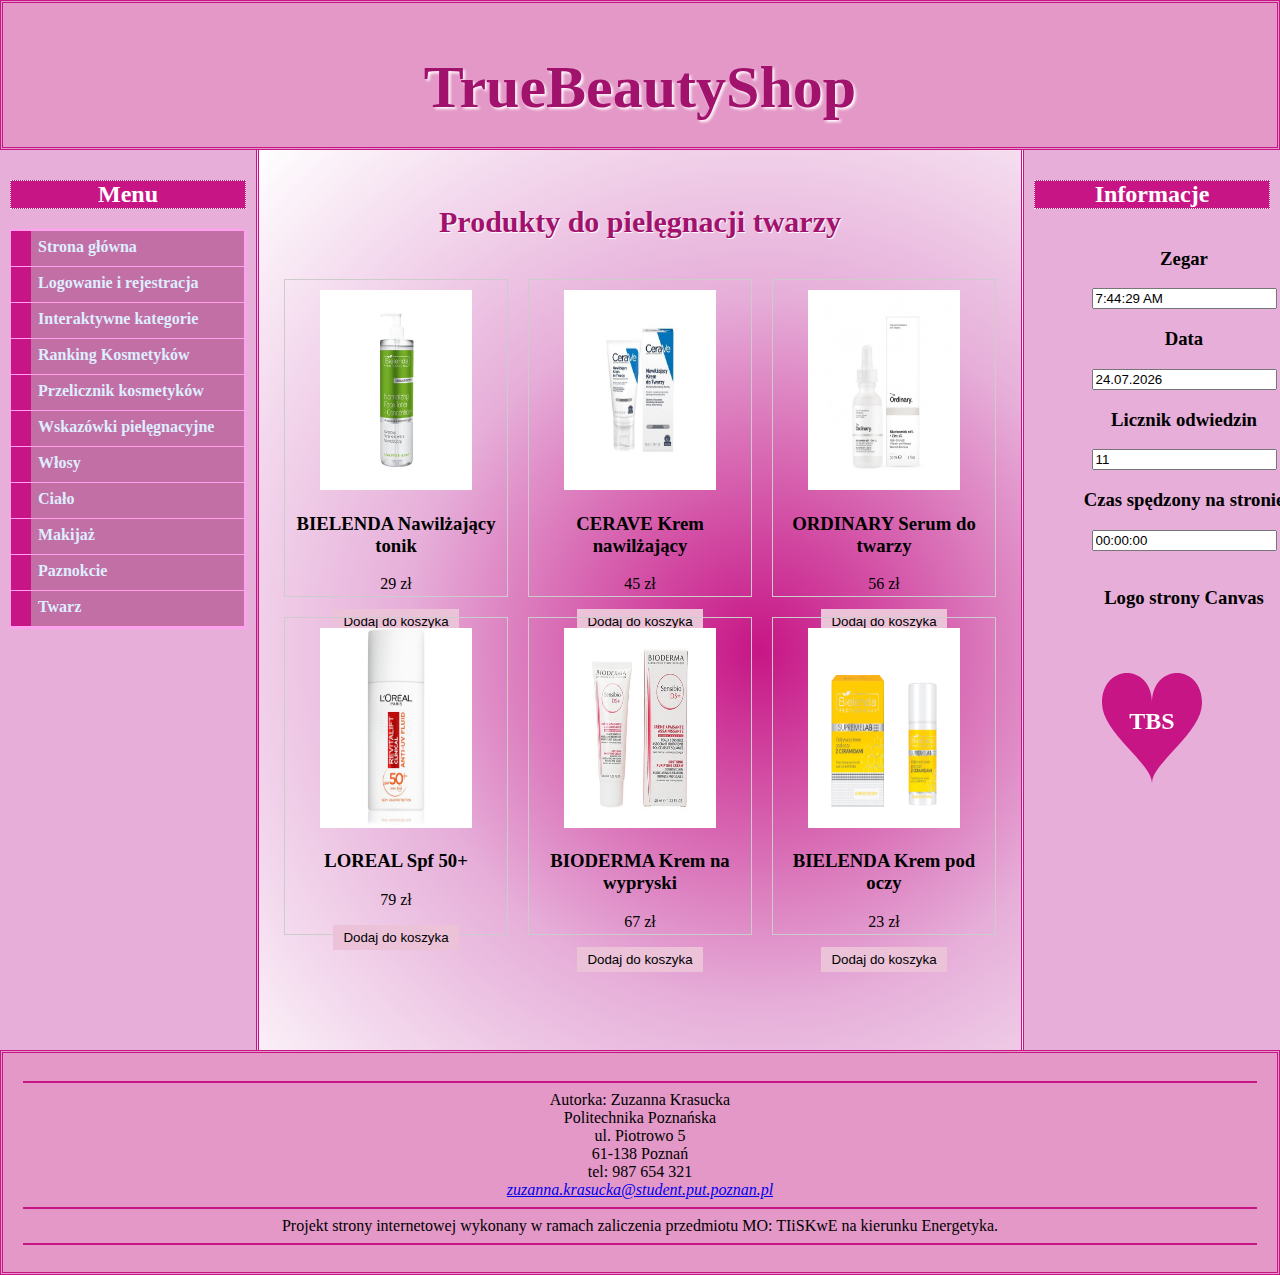
<file: twarz.html>
<!DOCTYPE html>
<html lang="pl">

<head>
<meta charset="UTF-8">
<meta name="viewport" content="width=device-width, initial-scale=1.0">

<title>
    TrueBeautyShop
</title>

<link rel="stylesheet" href="layout.css">
<link rel="stylesheet" href="menuPionowe.css">
<link rel="stylesheet" href="form.css">
<link rel="stylesheet" href="produkty.css">
<script>
    function addToCart(productName, price) {
        alert('Dodano do koszyka!');
    }
    </script>

</head>
<body>
<header>
    <h1>TrueBeautyShop</h1> 
</header>
<nav>
    <h2 >Menu</h2>
    <ul>
        <li> <a href="index.html"> Strona główna </a></li>
        <li><a href="formularz.html">Logowanie i rejestracja </a></li>
        <li><a href="map.html">Interaktywne kategorie</a></li>
        <li><a href="tabela.html">Ranking Kosmetyków</a></li>
        <li><a href="przelicznik.html">Przelicznik kosmetyków</a></li>
        <li><a href="prezentacja.html">Wskazówki pielęgnacyjne</a></li>
        <li><a href="wlosy.html">Włosy</a></li>
        <li><a href="cialo.html">Ciało</a></li>
        <li><a href="makijaz.html">Makijaż</a></li>
        <li><a href="paznokcie.html">Paznokcie</a></li>
        <li><a href="twarz.html">Twarz</a></li>

    </ul>
</nav>
<article>
    <h4>Produkty do pielęgnacji twarzy</h4>
    <div class="product-list">
        <div class="product">
            <img src="tonik.jpg" alt="tonik">
            <h3>BIELENDA Nawilżający tonik</h3>
            <p>29 zł</p>
            <button onclick="addToCart('BIELENDA Nawilżający tonik', 29)">Dodaj do koszyka</button>
        </div>
        <div class="product">
            <img src="nawilzajacy.jpg" alt="nawilzajacy">
            <h3>CERAVE Krem nawilżający</h3>
            <p>45 zł</p>
            <button onclick="addToCart('CERAVE Krem nawilżający', 45)">Dodaj do koszyka</button>
        </div>
        <div class="product">
            <img src="serumtwarz.jpg" alt="serumtwarz">
            <h3>ORDINARY Serum do twarzy</h3>
            <p>56 zł</p>
            <button onclick="addToCart('ORDINARY Serum do twarzy', 56)">Dodaj do koszyka</button>
        </div>
        <div class="product">
            <img src="spf.jpg" alt="spf">
            <h3>LOREAL Spf 50+ </h3>
            <p>79 zł</p>
            <button onclick="addToCart('LOREAL Spf 50+', 79)">Dodaj do koszyka</button>
        </div>
        <div class="product">
            <img src="bioderma.jpg" alt="bioderma">
            <h3>BIODERMA Krem na wypryski</h3>
            <p>67 zł</p>
            <button onclick="addToCart('BIODERMA Krem na wypryski', 67)">Dodaj do koszyka</button>
        </div>
        <div class="product">
            <img src="kremoczy.jpg" alt="oczy">
            <h3>BIELENDA Krem pod oczy</h3>
            <p>23 zł</p>
            <button onclick="addToCart('BIELENDA Krem pod oczy',23 )">Dodaj do koszyka</button>
        </div>
    </div>
</article>


<aside style="text-align:center;">
    <h2> Informacje </h2>
    <iframe src="kontrolkijs.html"></iframe>
    <canvas id="logoCanvas" width="200" height="200" style=" align-items: center;"></canvas>
    <script src="canvas.js"></script>
</aside>
    <footer> 
        <hr>
        Autorka: Zuzanna Krasucka <br>
        Politechnika Poznańska <br>
        ul. Piotrowo 5<br>
        61-138 Poznań <br>
        tel: 987 654 321 <br>
        <address>
        <a href="mailto:zuzanna.krasucka@student.put.poznan.pl">zuzanna.krasucka@student.put.poznan.pl</a>
        </address>

        <hr>
        Projekt strony internetowej wykonany w ramach
zaliczenia przedmiotu MO: TIiSKwE na kierunku Energetyka.<hr>
    </footer>
</body>
</html>
</file>
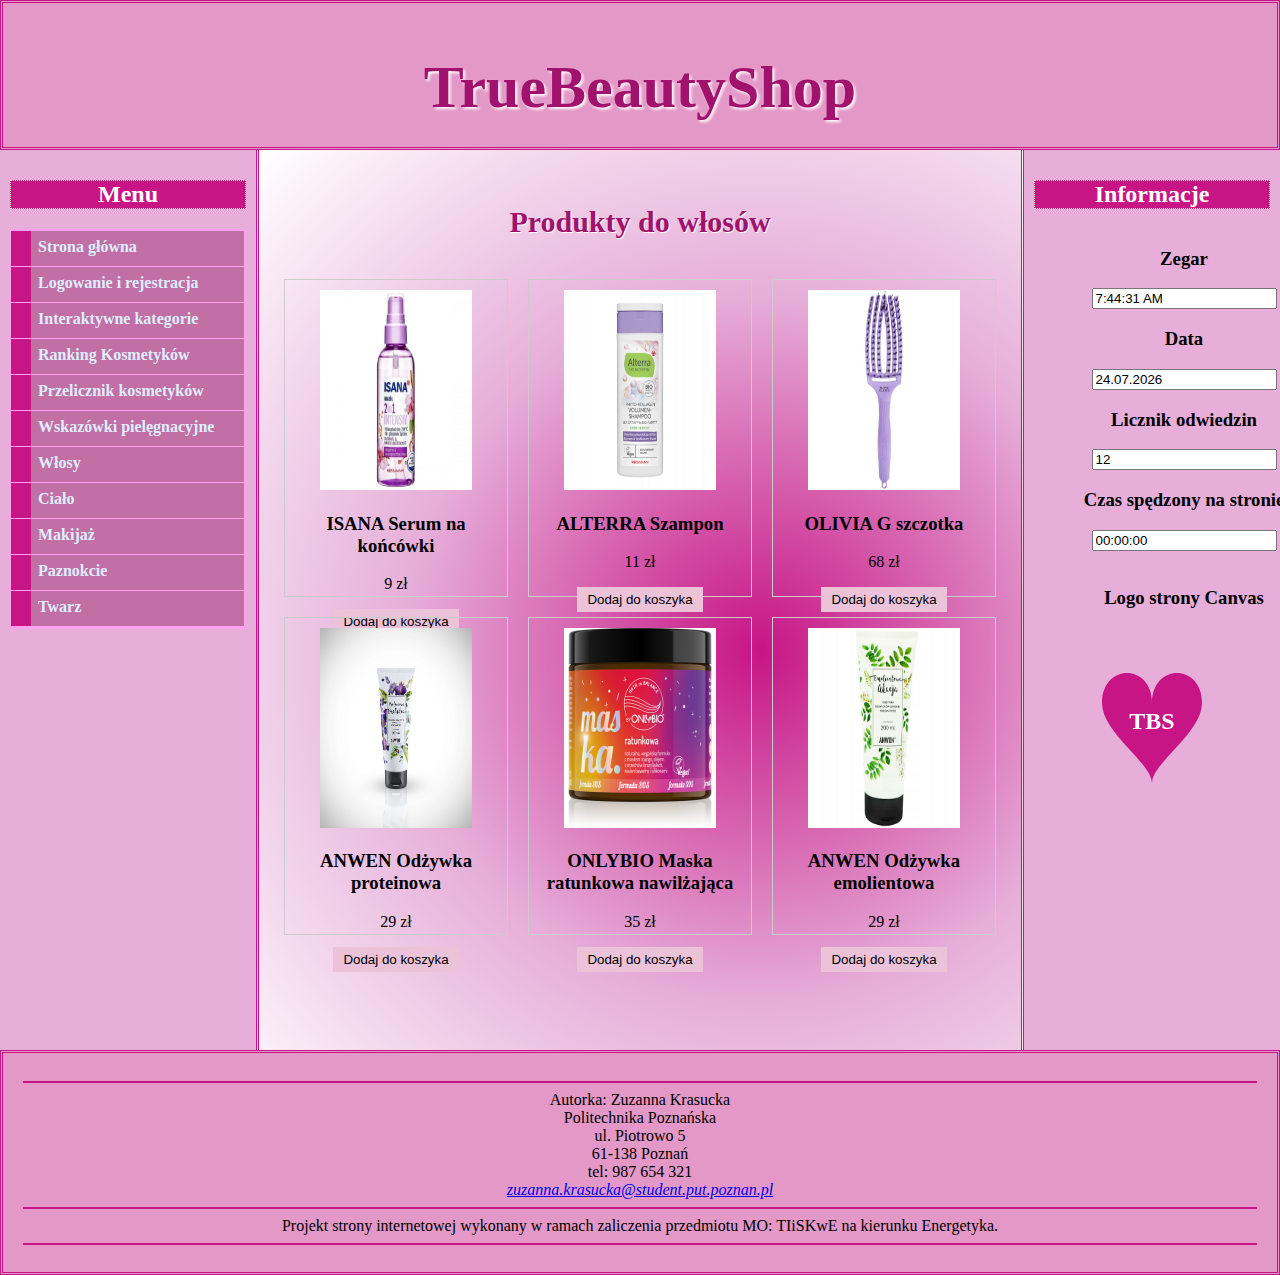
<file: wlosy.html>
<!DOCTYPE html>
<html lang="pl">

<head>
<meta charset="UTF-8">
<meta name="viewport" content="width=device-width, initial-scale=1.0">

<title>
    TrueBeautyShop
</title>

<link rel="stylesheet" href="layout.css">
<link rel="stylesheet" href="menuPionowe.css">
<link rel="stylesheet" href="form.css">
<link rel="stylesheet" href="produkty.css">

<script>
    function addToCart(productName, price) {
        alert('Dodano do koszyka!');
    }
    </script>

</head>
<body>
<header>
    <h1>TrueBeautyShop</h1> 
</header>
<nav>
    <h2 >Menu</h2>
    <ul>
        <li> <a href="index.html"> Strona główna </a></li>
        <li><a href="formularz.html">Logowanie i rejestracja </a></li>
        <li><a href="map.html">Interaktywne kategorie</a></li>
        <li><a href="tabela.html">Ranking Kosmetyków</a></li>
        <li><a href="przelicznik.html">Przelicznik kosmetyków</a></li>
        <li><a href="prezentacja.html">Wskazówki pielęgnacyjne</a></li>
        <li><a href="wlosy.html">Włosy</a></li>
        <li><a href="cialo.html">Ciało</a></li>
        <li><a href="makijaz.html">Makijaż</a></li>
        <li><a href="paznokcie.html">Paznokcie</a></li>
        <li><a href="twarz.html">Twarz</a></li>

    </ul>
</nav>
<article>
 
    <h4>Produkty do włosów</h4>
    <div class="product-list">
        <div class="product">
            <img src="serum.jpeg" alt="serum">
            <h3>ISANA Serum na końcówki</h3>
            <p>9 zł</p>
            <button onclick="addToCart('ISANA Serum', 9)">Dodaj do koszyka</button>
        </div>
        <div class="product">
            <img src="szampon.jpg" alt="szampon">
            <h3>ALTERRA Szampon </h3>
            <p>11 zł</p>
            <button onclick="addToCart('ALTERRA Szampon', 11)">Dodaj do koszyka</button>
        </div>
        <div class="product">
            <img src="szczotka.jpg" alt="szczotka">
            <h3>OLIVIA G szczotka</h3>
            <p>68 zł</p>
            <button onclick="addToCart('OLIVIA G szczotka', 68)">Dodaj do koszyka</button>
        </div>
        <div class="product">
            <img src="odzywka_proteinowa.jpg" alt="proteinowa">
            <h3>ANWEN Odżywka proteinowa</h3>
            <p>29 zł</p>
            <button onclick="addToCart('ANWEN odżywka proteinowa', 29)">Dodaj do koszyka</button>
        </div>
        <div class="product">
            <img src="maska.jpg" alt="maska">
            <h3>ONLYBIO Maska ratunkowa nawilżająca</h3>
            <p>35 zł</p>
            <button onclick="addToCart('ONLYBIO Maska ratunkowa', 35)">Dodaj do koszyka</button>
        </div>
        <div class="product">
            <img src="odzywka_emolientowa.jpg" alt="emolientowa">
            <h3>ANWEN Odżywka emolientowa</h3>
            <p>29 zł</p>
            <button onclick="addToCart('ANWEN Odżywka emolientowa', 29)">Dodaj do koszyka</button>
        </div>
    </div>

</article>


<aside style="text-align:center;">
    <h2> Informacje </h2>
    <iframe src="kontrolkijs.html"></iframe>
    <canvas id="logoCanvas" width="200" height="200" style=" align-items: center;"></canvas>
    <script src="canvas.js"></script>
</aside>
    <footer> 
        <hr>
        Autorka: Zuzanna Krasucka <br>
        Politechnika Poznańska <br>
        ul. Piotrowo 5<br>
        61-138 Poznań <br>
        tel: 987 654 321 <br>
        <address>
        <a href="mailto:zuzanna.krasucka@student.put.poznan.pl">zuzanna.krasucka@student.put.poznan.pl</a>
        </address>

        <hr>
        Projekt strony internetowej wykonany w ramach
zaliczenia przedmiotu MO: TIiSKwE na kierunku Energetyka.<hr>
    </footer>
</body>
</html>
</file>
<file: layout.css>
* {
    box-sizing: border-box;
}

body {
    margin: 0;
    padding: 0;
    
    background-color: rgb(230, 174, 217)
  
}

body > header {
    width: 100%;
    height: 150px;
    background-color: rgba(226, 146, 194, 0.799);
    color: rgb(161, 18, 109);
    text-align: center;
    padding: 10px;
    font-size: 30px;
    position: relative;
    display: flex;
    flex-direction: column;
    align-items: center;
    border-style: double;
    border-color: mediumvioletred;
    text-shadow: 2px 2px 3px white;
}

nav, article, aside {
    display: block;
    padding: 10px;
    
   
}

nav, aside {
    width: 20%;
    height: 100%;
    background-color: rgb(230, 174, 217);
    float: left;
   
    
}

article {
    width: 60%;
    background: radial-gradient(circle at 500px 500px, mediumvioletred, rgb(230, 174, 217), white);
    padding: 15px;
    overflow: auto;
    float: left;
    min-height: 100vh;
    border-left: double mediumvioletred;
    border-right: double mediumvioletred;
    
}

iframe {

        border:0;
        height:400px;
}

h1{
   
    text-align: center; 
    color: rgb(161, 18, 109);
 
    

}

h2 {
     background-color:mediumvioletred;
     color:white; 
     text-align: center;
     border: 0.5px dotted white;
}

h4{
   font-size: 30px;
    text-align: center; 
    color: rgb(161, 18, 109);
    text-shadow: 1px 1px 1px white;
}
h5{
 
     color: rgb(43, 6, 29);
     font-size: 18px;
     text-align: justify;
     
     

}

body > footer {
    height: 225px;
    background-color: rgba(226, 146, 194, 0.799);
    color: rgb(0, 0, 0);
    padding: 20px;
    border-style: double;
    border-color: mediumvioletred;
    text-align: center;
    clear: both;
}

body > footer hr {
    border: 1px solid mediumvioletred;
}

.center-content {
    display: flex;
    flex-direction: column;
    align-items: center;
    min-height: 100vh;
    text-align: center;
}

.center-content img {
    max-width: 100%;
    height: auto;
}




@media screen and (max-width: 480px) {
    nav, aside {
        width: 100%;
        float: none;
        min-height: auto;
    }

    article {
        width: 100%;
        float: none;
    }

    body > header, body > footer {
        text-align: center;
    }

    #logoCanvas {
        position: relative;
        left: auto;
        transform: none;
        margin: 0 auto;
    }

    #img_browser {
        width: 100%;
    }

    #image {
        max-width: 100%;
    }
}
</file>
<file: menuPionowe.css>
nav ul, nav ul li {
    display: block;
    list-style: none;
    margin: 0px;
    padding: 0px;
}

nav ul {
    width: 100%;
    background-color: rgb(255, 161, 239);
    padding: 2px 2px 2px 1px;
    border: 4px thin white;
}

nav ul li {
    border-bottom: 1px solid rgb(255, 161, 239);
}

nav ul a:link, nav ul a:visited {
    background-color: rgb(194, 111, 166);
    display: block;
    text-decoration: none;
    padding: 7px;
    font-weight: bold;
    color: #def;
    border-left: 20px solid mediumvioletred;
    margin: 0 auto;
    width: 100%;
    height: 35px;
}

nav ul a:hover {
    background-color: rgb(72, 0, 49);
    border-left: 40px solid rgb(145, 20, 147);
}

@media screen and (max-width: 480px) {
    nav ul {
        width: 100%;
    }

    nav ul a:link, nav ul a:visited {
        width: 100%;
    }
}
</file>
<file: form.css>
legend{
    font-weight: bold;
    font-size: 20px;
    color:rgb(65, 63, 63);
    text-shadow: 1px 1px 1px mediumvioletred;
}
fieldset{
    width: 420px;
    border-color: white ;
    border-style: dotted ;
    border-radius: 20px ;
}
label{
    display: inline-block;
    width: 160px;
    margin: 2px 2px 2px 35px;
    background-color: rgb(255, 255, 255);
    border-radius: 10px;
    text-align: center;
}
form{
    width:400px; margin: auto;}
</file>
<file: produkty.css>
.product-list {
    display: flex;
    flex-wrap: wrap;
    gap: 20px;
    justify-content: center;
}

.product {
    border: 1px solid #ccc;
    padding: 10px;
    text-align: center;
    width: calc(33.333% - 20px); 
    box-sizing: border-box;
}

.product img {
    width: 75%;
    height: 100%;
    max-height: 200px; 
}

.product button {
    background-color: #ebc2d8;
    color: rgb(0, 0, 0);
    border: none;
    padding:5px 10px;
    cursor: pointer;
}

@media screen and (max-width: 768px) {
    .product {
        width: calc(50% - 20px); 
    }
}

@media screen and (max-width: 480px) {
    .product {
        width: 100%;
    }
}
</file>
<file: prezentacja.css>
.slide {
    display: none;
    text-align: center;
}
.active-slide {
    display: block;
    
}
img {
    max-width: 40%;
    height: auto;
}
p {
    text-align: center;
}
.nav-buttons {
    text-align: center;
    margin: 20px;

}
.nav-buttons button {
    padding: 10px 20px;
    font-size: 16px;
    background-color: rgb(230, 174, 217);
    border: 0.5px dotted white;
    
}
.nav-buttons button:hover {
    background-color: hotpink;
}
</file>
<file: tabela.css>
table {
    width: 100%;
    border-collapse: collapse;
    margin: 20px 0;
}

thead th {
    background-color: hsl(318, 67%, 45%);
    border: 2px solid #330722; 
    padding: 10px;
    text-align: center;
    font-size: 1.1em;
    color: #ffffff; 
}

tbody td {
    background-color: rgb(236, 172, 220);
    border: 2px solid #330721; 
    padding: 10px;
    text-align: center;
    color: black; 
}
</file>
